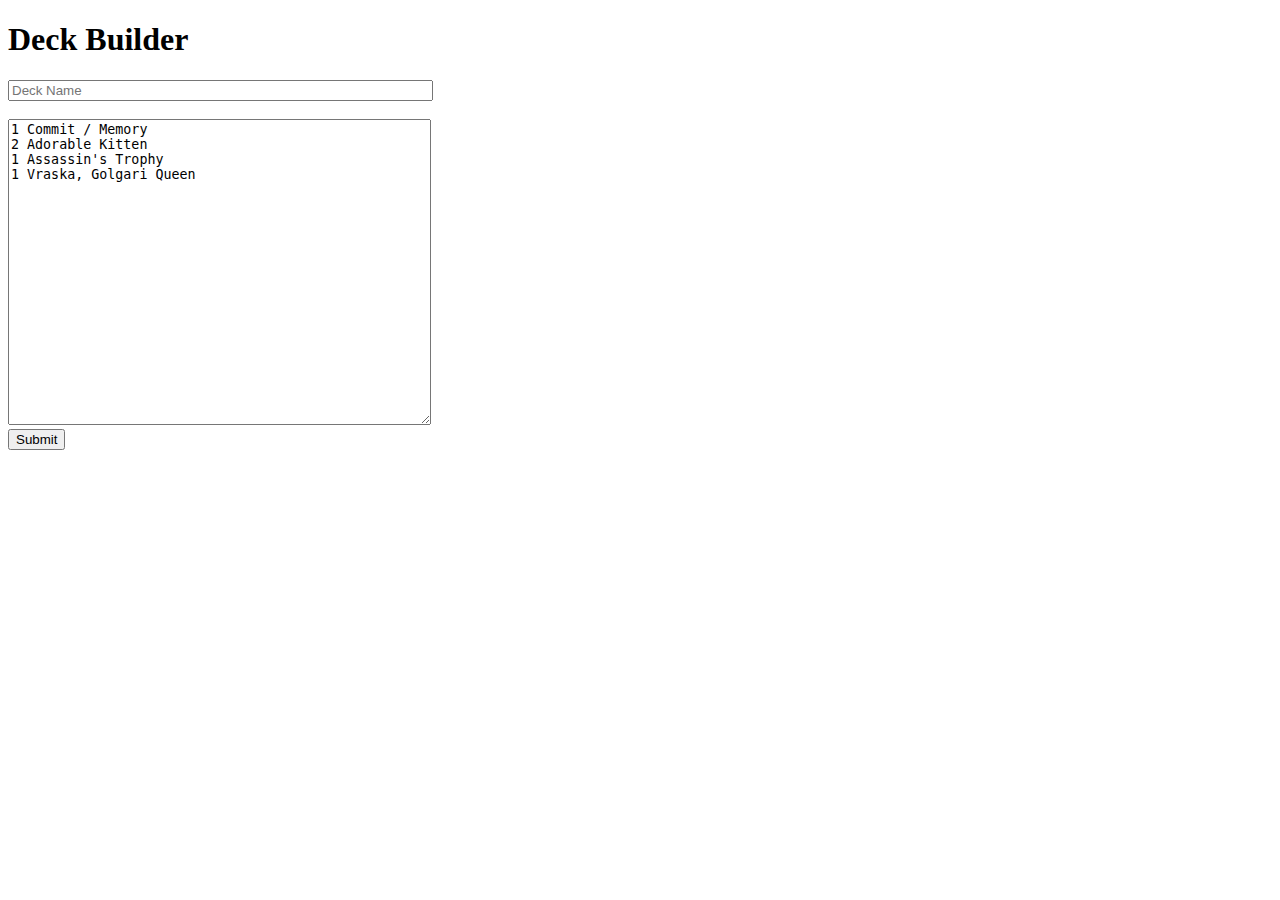
<file: index.html>
<!DOCTYPE html>
<html lang="en">
<head>
    <meta charset="UTF-8">
    <title>Deck Builder</title>
  <script src="https://code.jquery.com/jquery-3.3.1.min.js"></script>  <script src="https://code.jquery.com/jquery-3.3.1.min.js"></script>
  <!--script src="https://cdnjs.cloudflare.com/ajax/libs/p5.js/0.7.2/p5.js"></script-->
  <script src="scripts\p5.js"></script>
  <script src="scripts\p5.svg.js"></script>
  <script src="scripts\p5.pdf.js"></script>
  <script src="scripts\index.js"></script>
</head>
<body>
<h1>Deck Builder</h1>
  <form class="deck-form" action="deck_list.html" method="get">
    <input id="deck-name" name="deck-name"  type="text" placeholder="Deck Name" size="50">
    <br>
    <br>
    <textarea id="deck-list" name="deck-list" rows="20" cols="50" placeholder="Add Cards. One per line and quantity first (# CARD_NAME)">1 Commit / Memory
2 Adorable Kitten
1 Assassin's Trophy
1 Vraska, Golgari Queen</textarea>
    <br>
    <input type="submit" value="Submit">
  </form>
</body>
</html>
</html>
</file>
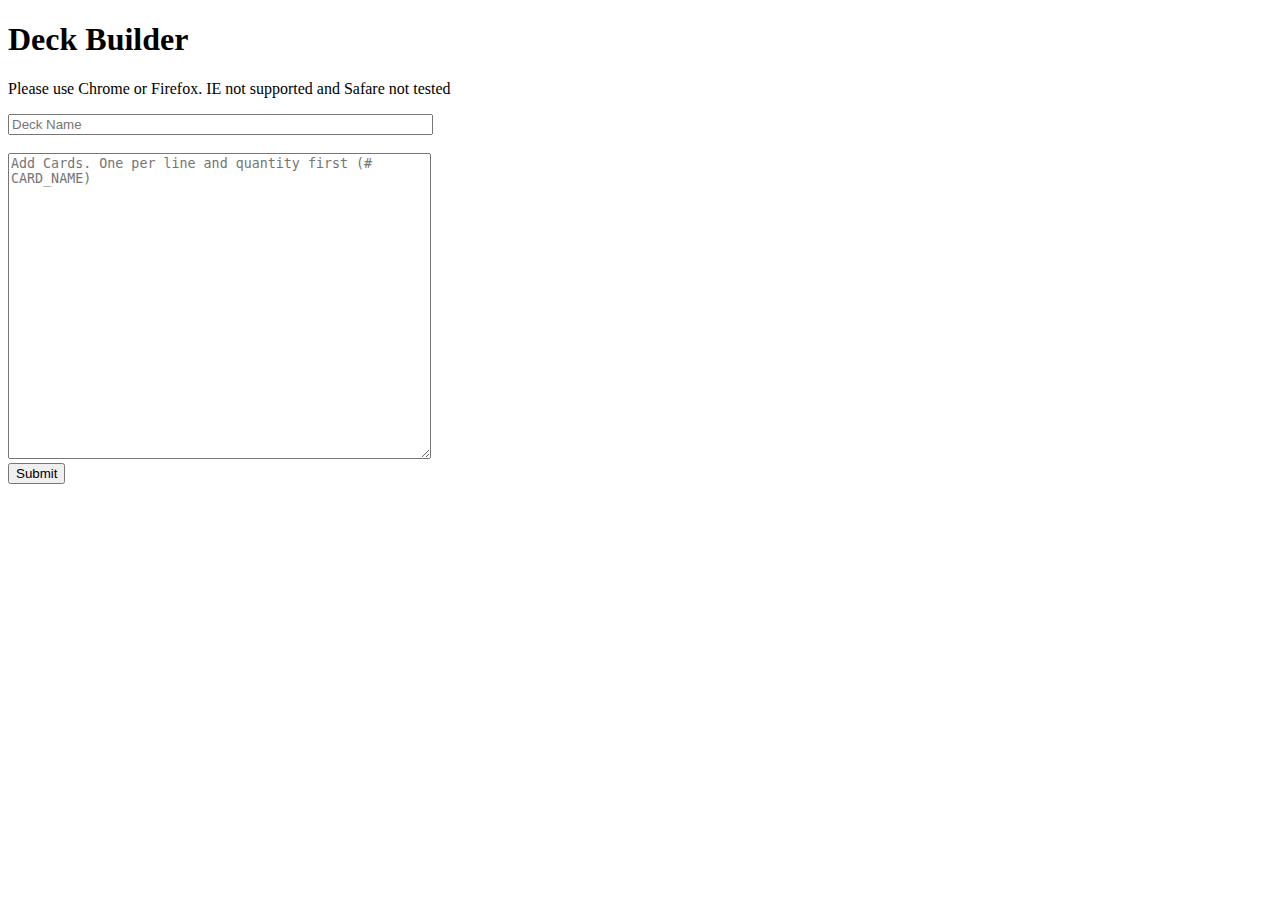
<file: deck_builder/index.html>
<!DOCTYPE html>
<html lang="en">
<head>
    <meta charset="UTF-8">
    <title>Deck Builder</title>
  <script src="https://code.jquery.com/jquery-3.3.1.min.js"></script>
  <!--script src="https://cdnjs.cloudflare.com/ajax/libs/p5.js/0.7.2/p5.js"></script-->
  <script src="scripts\p5.js"></script>
  <script src="scripts\p5.svg.js"></script>
  <script src="scripts\p5.pdf.js"></script>
  <script src="scripts\index.js"></script>
</head>
<body>
<h1>Deck Builder</h1>
  <p>Please use Chrome or Firefox. IE not supported and Safare not tested</p>
  <form class="deck-form" action="deck_list.html" method="get">
    <input id="deck-name" name="deck-name"  type="text" placeholder="Deck Name" size="50">
    <br>
    <br>
    <textarea id="deck-list" name="deck-list" rows="20" cols="50" placeholder="Add Cards. One per line and quantity first (# CARD_NAME)"></textarea>
    <br>
    <input type="submit" value="Submit">
  </form>
</body>
</html>
</html>
</file>
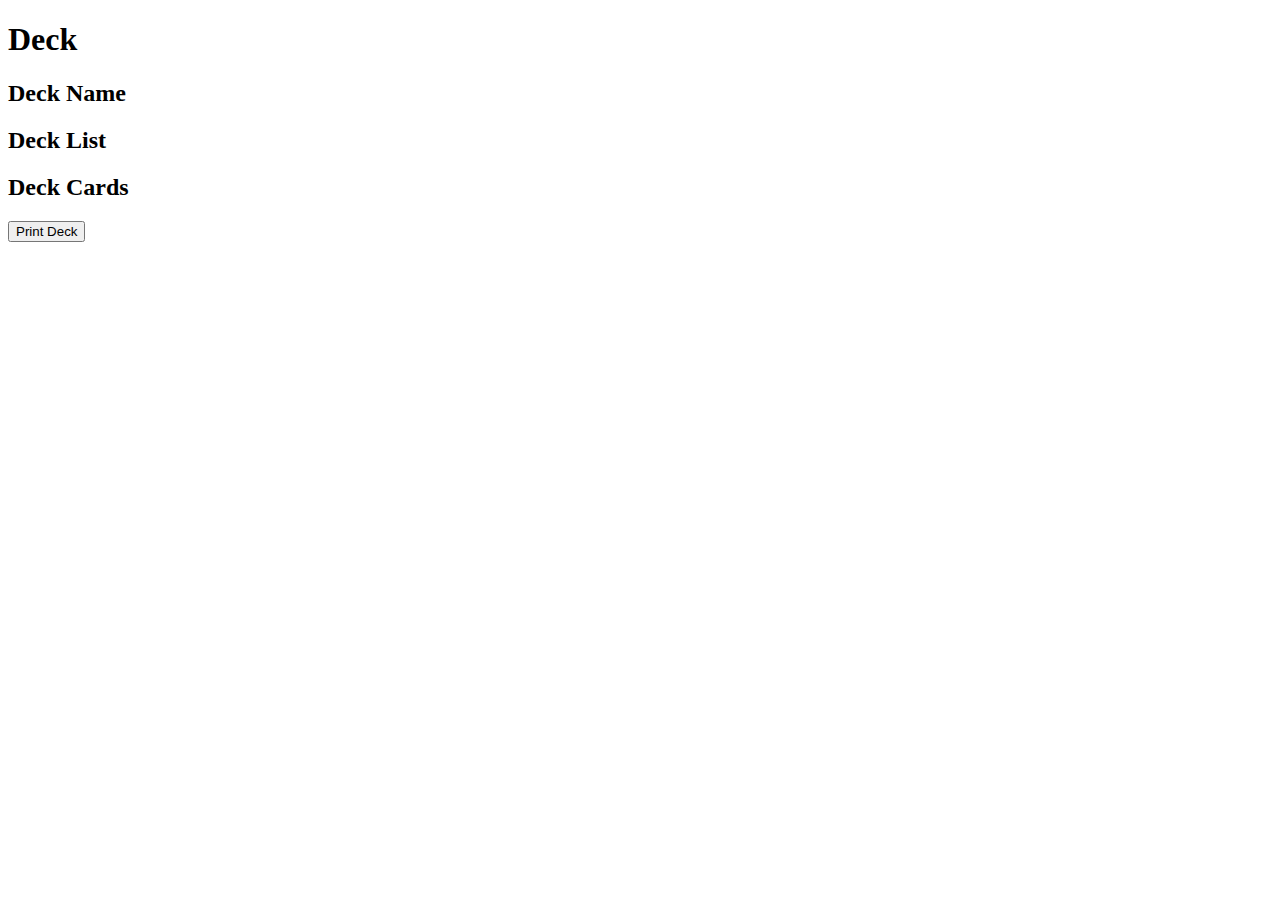
<file: deck_list.html>
<!DOCTYPE html>
<html lang="en">
<head>
    <meta charset="UTF-8">
    <title>Deck</title>
  <script src="https://code.jquery.com/jquery-3.3.1.min.js"></script>
  <!--script src="https://cdnjs.cloudflare.com/ajax/libs/p5.js/0.7.2/p5.js"></script-->
  <script src="scripts\p5.js"></script>
  <script src="scripts\p5.svg.js"></script>
  <script src="scripts\p5.pdf.js"></script>
</head>
<body>
  <h1>Deck</h1>
  <h2>Deck Name</h2>
  <p  id="deck-name"></p>
  <h2>Deck List</h2>
  <p id="deck-list"><p>
  <h2>Deck Cards</h2>
  <input type="button" onclick="print" value="Print Deck">
  <br>
  <div id="cards">
    <script src="scripts\card_parse.js"></script>
  </div>
</body>
</html>
</file>
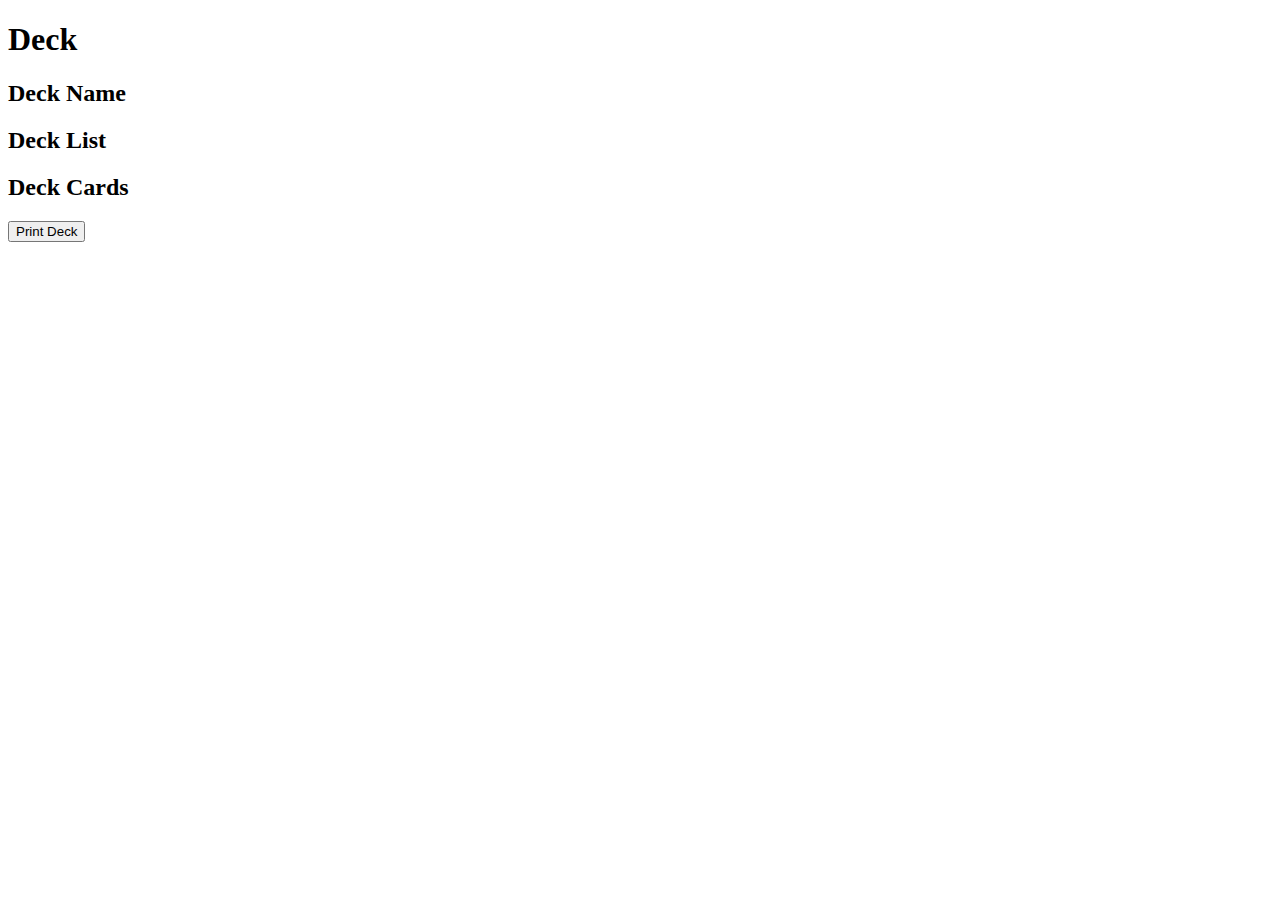
<file: examples/deck_builder/html_deck_list.html>
<!DOCTYPE html>
<html lang="en">
<head>
    <meta charset="UTF-8">
    <title>Deck</title>
  <script src="https://code.jquery.com/jquery-3.3.1.min.js"></script>
  <link rel="stylesheet" media="all" href="styles\cards.css">
  <link rel="stylesheet" media="all" href="styles\icons.css">
</head>
<body>
  <h1>Deck</h1>
  <h2>Deck Name</h2>
  <p  id="deck-name"></p>
  <h2>Deck List</h2>
  <p id="deck-list"><p>
  <h2>Deck Cards</h2>
  <input type="button" onclick="window.print();return false;" value="Print Deck">
  <br>
  <div id="cards">
  </div>
</body>
  <script src="scripts\html_deck.js"></script>
</html>
</file>
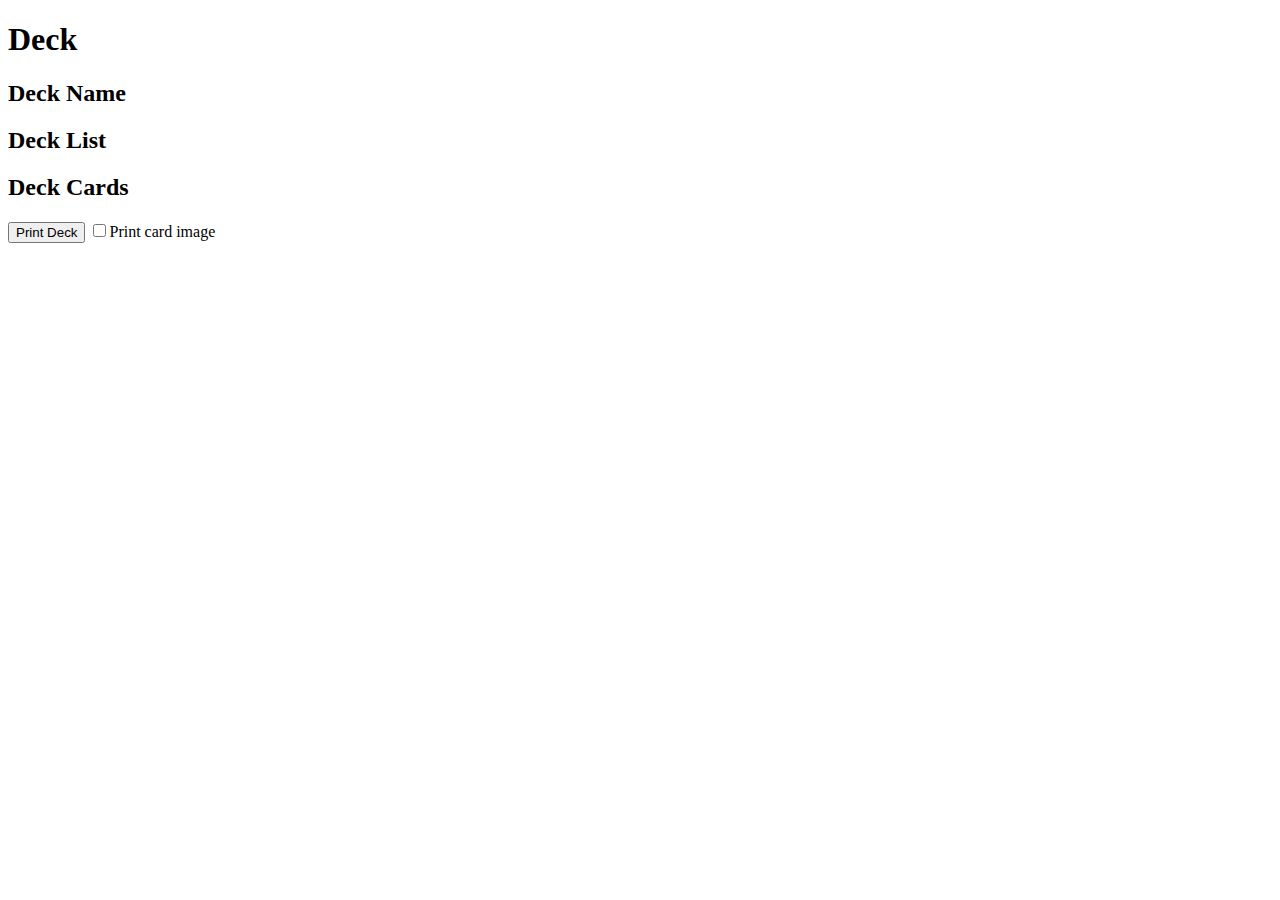
<file: examples/deck_builder/html_deck_list_scryfall.html>
<!DOCTYPE html>
<html lang="en">
<head>
    <meta charset="UTF-8">
    <title>Deck</title>
  <script src="https://code.jquery.com/jquery-3.3.1.min.js"></script>
  <link rel="stylesheet" media="all" href="styles\cards.css">
  <link rel="stylesheet" media="all" href="styles\icons.css">
</head>
<body>
  <h1>Deck</h1>
  <h2>Deck Name</h2>
  <p  id="deck-name"></p>
  <h2>Deck List</h2>
  <p id="deck-list"><p>
  <h2>Deck Cards</h2>
  <input type="button" onclick="window.print();return false;" value="Print Deck">
  <input type="checkbox" id="img-cb" name="images" onclick="showImgs()">Print card image<br>
  <br>
  <div class='pagebreak'></div>
  <div id="cards">
  </div>
</body>
  <script src="scripts\html_deck_scryfall.js"></script>
</html>
</file>
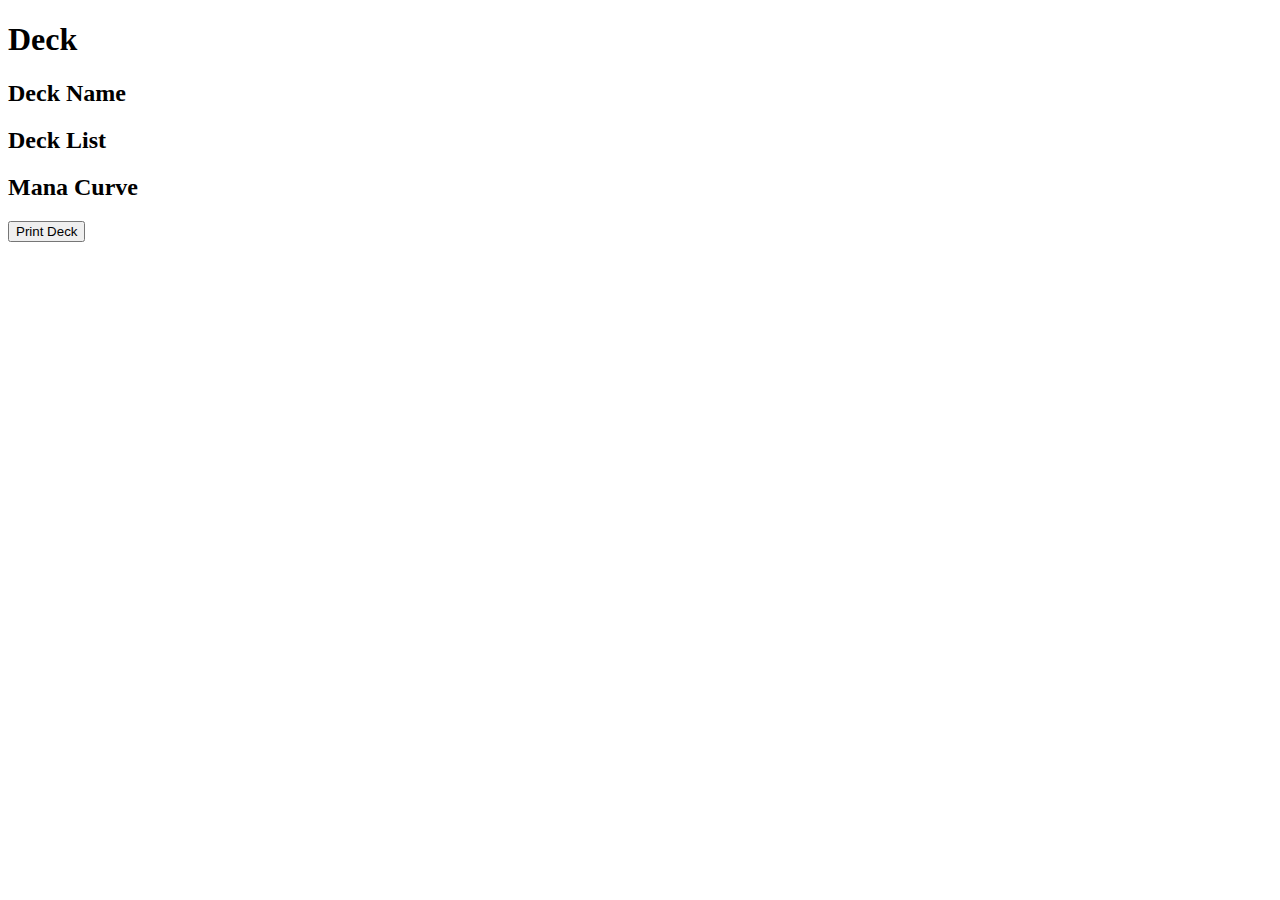
<file: examples/deck_builder/html_deck_list_scryfall_manacurve.html>
<!DOCTYPE html>
<html lang="en">
<head>
  <meta charset="UTF-8">
  <title>Deck</title>
  <script src="https://code.jquery.com/jquery-3.3.1.min.js"></script>
  <link rel="stylesheet" media="all" href="styles\cards.css">
  <link rel="stylesheet" media="all" href="styles\mana_curve.css">
  <link rel="stylesheet" media="all" href="styles\icons.css">
  <!--script src="file:///C:/Users/aalva103/Downloads/andre-alvarez.github.io-master/examples/deck_builder/scripts/jquery-3.3.1.min.js"></script>
  <link rel="stylesheet" media="all" href="file:///C:/Users/aalva103/Downloads/andre-alvarez.github.io-master/examples/deck_builder/styles/cards.css">
  <link rel="stylesheet" media="all" href="file:///C:/Users/aalva103/Downloads/andre-alvarez.github.io-master/examples/deck_builder/styles/mana_curve.css">
  <link rel="stylesheet" media="all" href="file:///C:/Users/aalva103/Downloads/andre-alvarez.github.io-master/examples/deck_builder/styles/icons.css"-->
</head>
<body>
  <h1>Deck</h1>
  <h2>Deck Name</h2>
  <p  id="deck-name"></p>
  <h2>Deck List</h2>
  <p id="deck-list"><p>
  <h2>Mana Curve</h2>
  <input type="button" onclick="window.print();return false;" value="Print Deck">
  <br>
  <div id="mana-curve"></div>
  <div class='pagebreak'></div>
  <div id="cards"></div>
</body>
  <script src="scripts\html_deck_scryfall_manacurve.js"></script>
  <!-- script src="file:///C:/Users/aalva103/Downloads/andre-alvarez.github.io-master/examples/deck_builder/scripts/html_deck_scryfall_manacurve.js"></script -->
</html>
</file>
